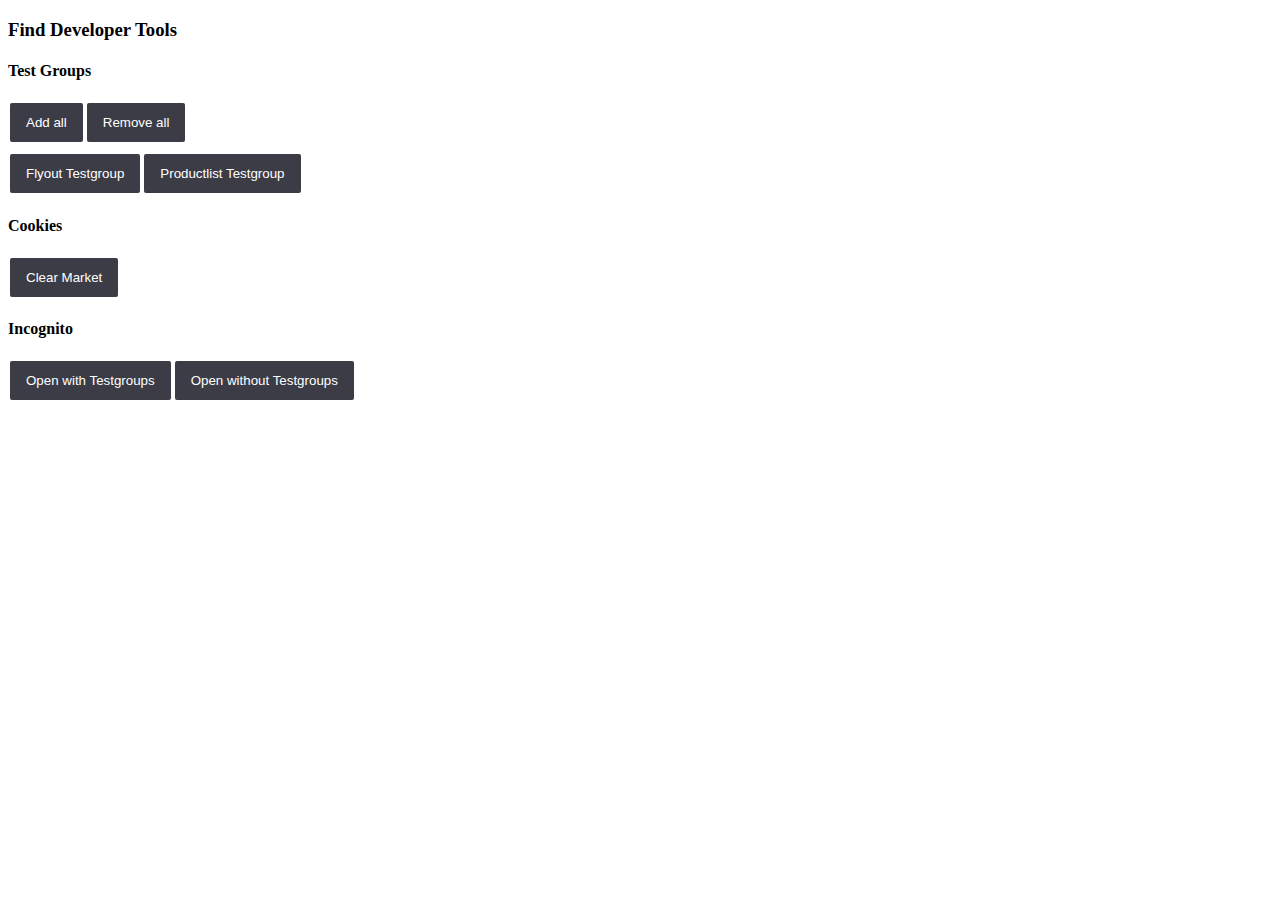
<file: index.html>
<!doctype html>

<html lang="en">
<head>
    <meta charset="utf-8">
    <title>Find Developer Tools</title>
    <script src="script.js"></script>
    <script src="libs/uri.js"></script>
    <link type="stylesheet" href="style.css">
</head>
<body>
<h3 class="title">Find Developer Tools</h3>
<div id="container"></div>
</body>
</html>
</file>
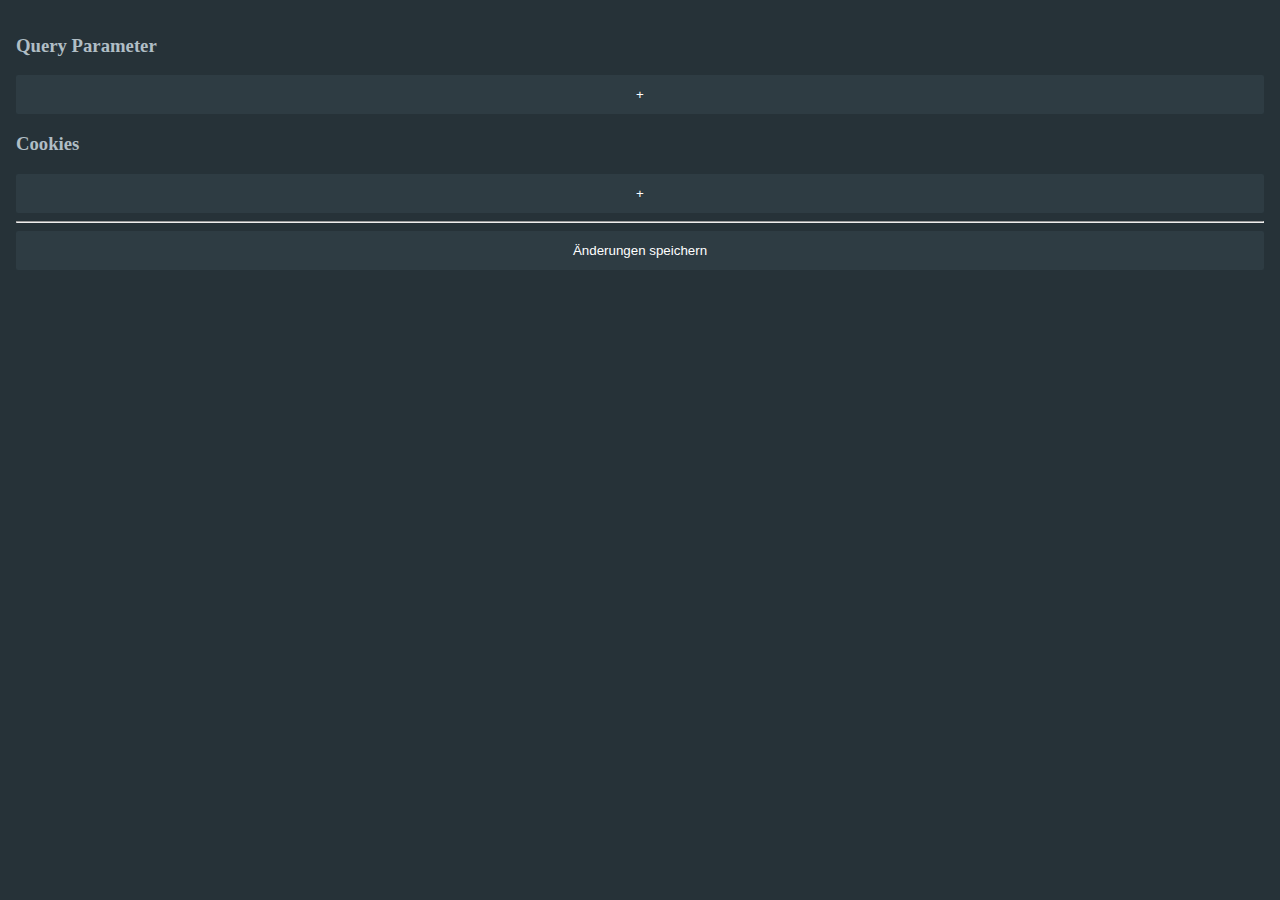
<file: src/options.html>
<!DOCTYPE html>
<html lang="en">
<head>
    <meta charset="UTF-8">
    <title>Find Developer Tools Options</title>
    <link rel="stylesheet" href="styles.css">
    <meta name="viewport" content="width=device-width, initial-scale=1.0">
    <script src="options.js"></script>
</head>
<body>
<section>
    <h3>Query Parameter</h3>
    <table id="query-option-table"></table>
    <button id="add-query-option-btn" class="full">+</button>
</section>
<section>
    <h3>Cookies</h3>
    <table id="cookie-option-table"></table>
    <button id="add-cookie-option-btn" class="full">+</button>
</section>
<section>
    <hr>
    <button id="save-btn" class="full">Änderungen speichern</button>
</section>
</body>
</html>
</file>
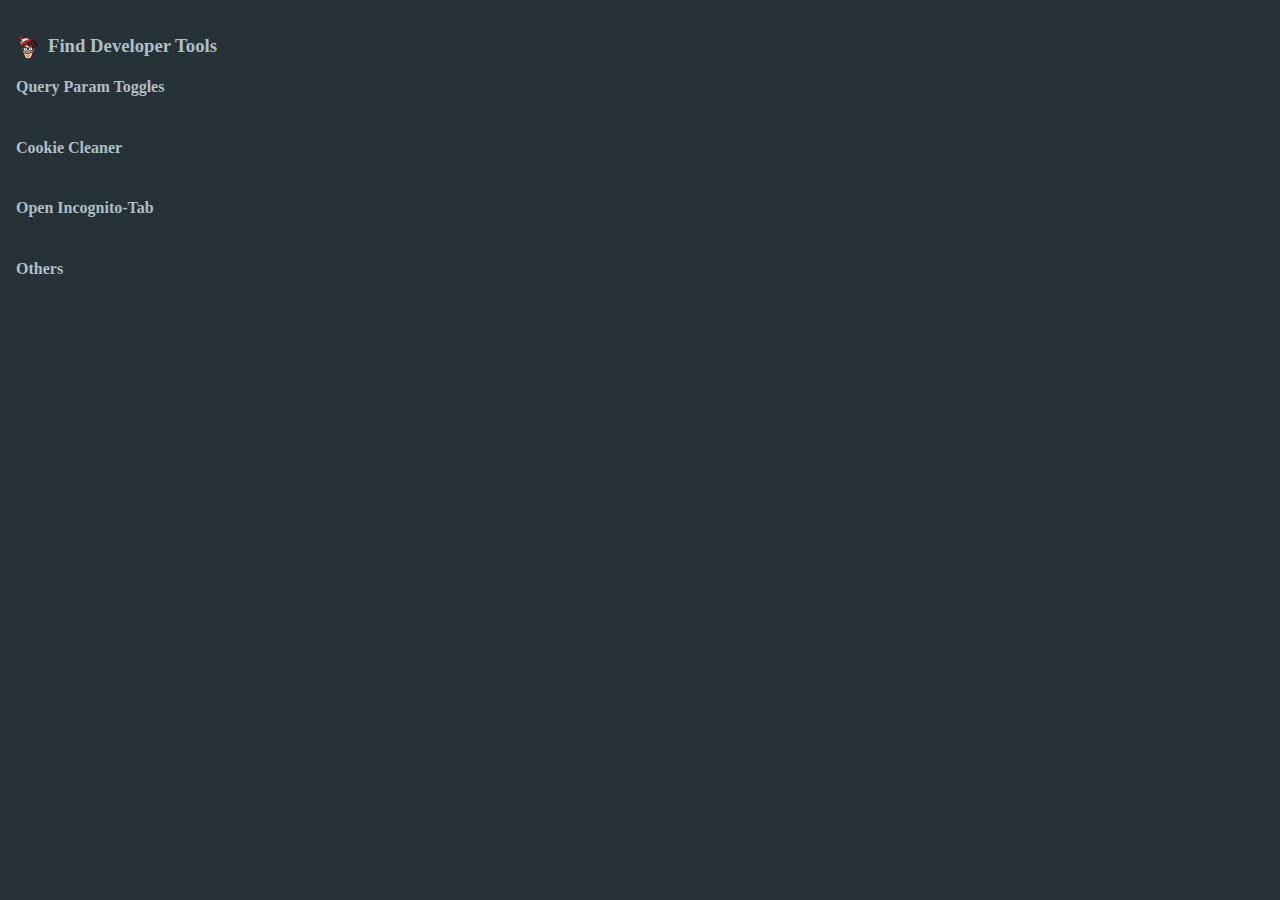
<file: src/popup.html>
<!doctype html>

<html lang="de">
<head>
    <meta charset="utf-8">
    <title>Find Developer Tools</title>
    <script src="/libs/uri.js"></script>
    <script src="popup.js"></script>
    <meta name="viewport" content="width=device-width, initial-scale=1.0">
    <link rel="stylesheet" href="styles.css">
</head>
<body>
<h3><span class="icon" style="background-image: url('../res/launcher-icon.png');"></span> Find Developer Tools</h3>
<section>
    <h4>Query Param Toggles</h4>
    <div id="query-param-toggle-container" class="flex-container">
    </div>
</section>
<section>
    <h4>Cookie Cleaner</h4>
    <div id="cookie-cleaner-container" class="flex-container">
    </div>
</section>
<section>
    <h4>Open Incognito-Tab</h4>
    <div id="incognito-opener-container" class="flex-container">
    </div>
</section>

<section>
    <h4>Others</h4>
    <div id="others-container" class="flex-container">
    </div>
</section>
</body>
</html>
</file>
<file: src/styles.css>
html {
    background-color: #263238;
    color: #B0BEC5;
}
body {
    padding: 8px;
}

input, button {
    background-color: #2E3C43;
    color: #fff;
    border: none;
    border-radius: 2px;
    padding: 12px 16px;
}

.flex-container {
    width: 200px;
    display: flex;
    flex-direction: column;
    justify-content: stretch;
    flex-wrap: wrap;
}

.flex-button {
    border: none;
    border-radius: 2px;
    margin: 2px;
    justify-content: space-between;
    display: inline-flex;
    align-items: center;
}

span.icon {
    background-repeat: no-repeat;
    float: left;
    width: 12px;
    height: 12px;
    background-size: contain;
    margin-right: 8px;
}

h3 span.icon {
    width: 24px;
    height: 24px;
}

.option-input {
    width: 300px;
}
.option-input-container {
}

.full {
    width: 100%;
}
</file>
